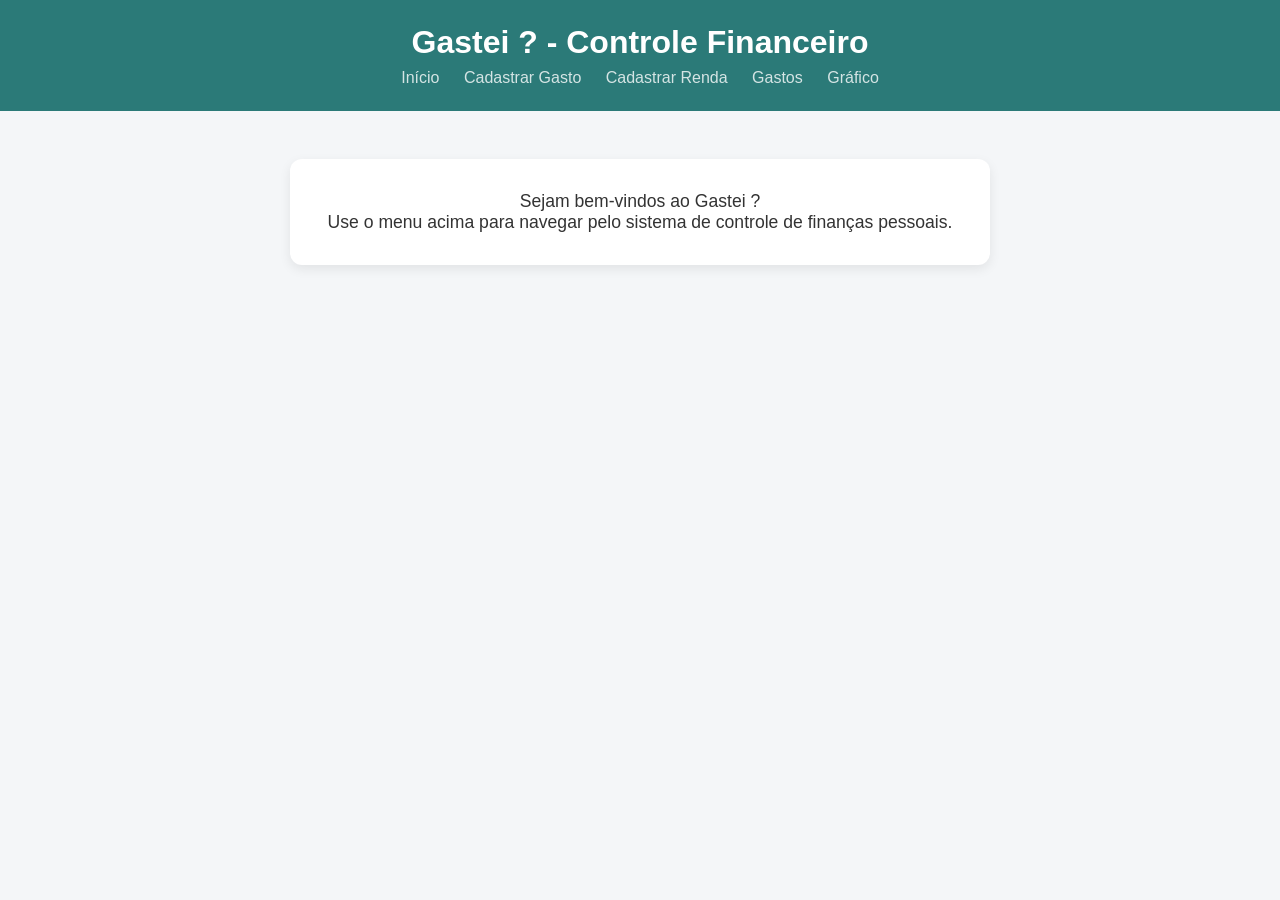
<file: index.html>
<!DOCTYPE html>
<html lang="pt-BR">
<head>
  <meta charset="UTF-8">
  <meta name="viewport" content="width=device-width, initial-scale=1.0">
  <title>Gastei ? - Controle Financeiro</title>
  <link rel="stylesheet" href="style.css">
  <style>
    * {
      margin: 0;
      padding: 0;
      box-sizing: border-box;
      font-family: 'Segoe UI', Tahoma, Geneva, Verdana, sans-serif;
    }
  </style>
</head>
<body>
  <header>
    <h1> Gastei ? - Controle Financeiro</h1>
    <nav>
      <a href="index.html">Início</a>
      <a href="cadastro.html">Cadastrar Gasto</a>
      <a href="cadastro_renda.html">Cadastrar Renda</a>
      <a href="listagem.html">Gastos</a>
      <a href="graficos.html">Gráfico</a>
    </nav>
  </header>
  <main>
    <p>Sejam bem-vindos ao Gastei ?</p>
    <p>Use o menu acima para navegar pelo sistema de controle de finanças pessoais.</p>
  </main>
</body>
</html>
</file>
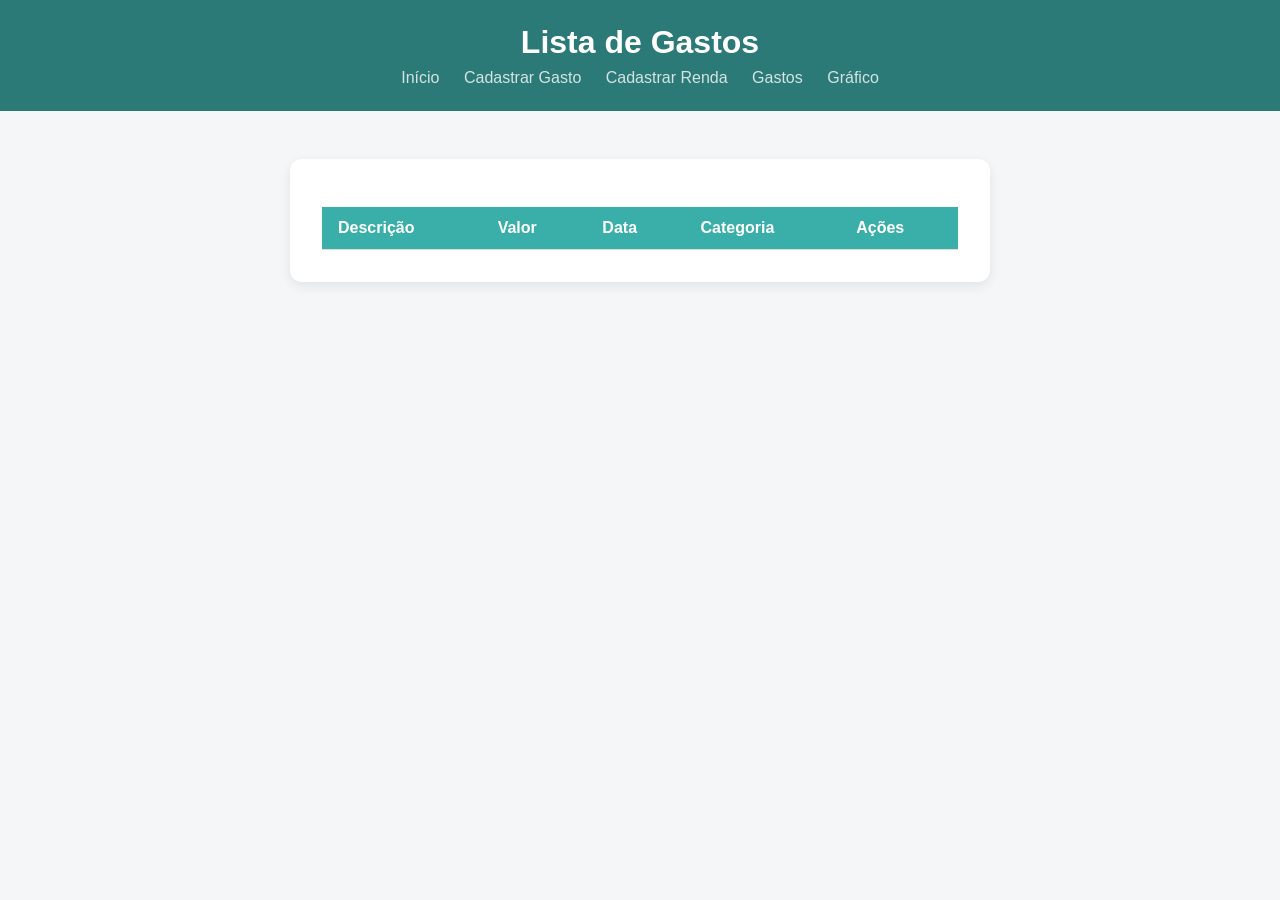
<file: listagem.html>
<!DOCTYPE html>
<html lang="pt-BR">
<head>
  <meta charset="UTF-8">
  <meta name="viewport" content="width=device-width, initial-scale=1.0">
  <title>Gastei ? - Controle Financeiro</title>
  <link rel="stylesheet" href="style.css">
  <style>
    * {
      margin: 0;
      padding: 0;
      box-sizing: border-box;
      font-family: 'Segoe UI', Tahoma, Geneva, Verdana, sans-serif;
    }
  </style>
</head>
<body>
  <header>
    <h1>Lista de Gastos</h1>
    <nav>
      <a href="index.html">Início</a>
      <a href="cadastro.html">Cadastrar Gasto</a>
      <a href="cadastro_renda.html">Cadastrar Renda</a>
      <a href="listagem.html">Gastos</a>
      <a href="graficos.html">Gráfico</a>
    </nav>
  </header>
  <main>
    <table id="tabelaGastos">
      <thead>
        <tr>
          <th>Descrição</th>
          <th>Valor</th>
          <th>Data</th>
          <th>Categoria</th>
          <th>Ações</th>
        </tr>
      </thead>
      <tbody></tbody>
    </table>
  </main>
  <script>
    let gastos = JSON.parse(localStorage.getItem("gastos")) || [];

    function carregarGastos() {
      const tbody = document.querySelector("#tabelaGastos tbody");
      tbody.innerHTML = "";

    function formatarData(dataISO) {
    const [ano, mes, dia] = dataISO.split("-");
    return `${dia}/${mes}/${ano}`;}


      gastos.forEach((gasto, index) => {
        const tr = document.createElement("tr");

        tr.innerHTML = `
          <td>${gasto.descricao}</td>
          <td>R$ ${gasto.valor.toFixed(2)}</td>
          <td>${formatarData(gasto.data)}</td>
          <td>${gasto.categoria}</td>
          <td><button class="excluir" onclick="excluirGasto(${index})">Excluir</button></td>
        `;

        tbody.appendChild(tr);
      });
    }

    function excluirGasto(index) {
      if (confirm("Tem certeza que deseja excluir este gasto?")) {
        gastos.splice(index, 1);
        localStorage.setItem("gastos", JSON.stringify(gastos));
        carregarGastos();
      }
    }

    carregarGastos();
  </script>
</body>
</html>
</file>
<file: style.css>
body {
  background: #f4f6f8;
  color: #333;
}

header {
  background: #2b7a78;
  color: #fff;
  padding: 1.5rem 1rem;
  text-align: center;
}

header h1 {
  margin-bottom: 0.5rem;
}

nav a {
  color: #ffffffcc;
  margin: 0 10px;
  text-decoration: none;
  font-weight: 500;
}

nav a:hover {
  color: #fff;
  text-decoration: underline;
}

main {
  max-width: 700px;
  margin: 3rem auto;
  background: #ffffff;
  padding: 2rem;
  border-radius: 12px;
  box-shadow: 0 4px 12px rgba(0, 0, 0, 0.08);
  text-align: center;
}

main p {
  font-size: 1.1rem;
}

h2 {
  margin-bottom: 1rem;
  text-align: center;
}

.grafico-container {
  display: flex;
  justify-content: space-between;
  gap: 2rem;
  flex-wrap: wrap;
}

.grafico-container > div {
  flex: 1;
  min-width: 400px;
}

canvas {
  max-width: 100%;
  height: auto;
}
table {
  width: 100%;
  border-collapse: collapse;
  margin-top: 1rem;
}

thead {
  background-color: #3aafa9;
  color: white;
}

th, td {
  padding: 12px 16px;
  text-align: left;
  border-bottom: 1px solid #ddd;
}

tbody tr:nth-child(even) {
  background-color: #f9f9f9;
}

tbody tr:hover {
  background-color: #eef6f6;
}

button.excluir {
  background-color: #e74c3c;
  color: white;
  padding: 6px 12px;
  border: none;
  border-radius: 6px;
  cursor: pointer;
  font-size: 0.9rem;
  transition: background 0.3s ease;
}

button.excluir:hover {
  background-color: #c0392b;
}

input, button {
  width: 100%;
  padding: 12px;
  margin: 10px 0;
  border: 1px solid #ccc;
  border-radius: 8px;
  font-size: 1rem;
}

button {
  background-color: #3aafa9;
  color: white;
  font-weight: bold;
  border: none;
  cursor: pointer;
  transition: background 0.3s ease;
}

button:hover {
  background-color: #2b7a78;
}

input, select, button {
  width: 100%;
  padding: 12px;
  margin: 10px 0;
  border: 1px solid #ccc;
  border-radius: 8px;
  font-size: 1rem;
}

@media (
max-width: 600px) {
nav a {
display: block;
margin: 0.5rem 0;
} 
}
</file>
